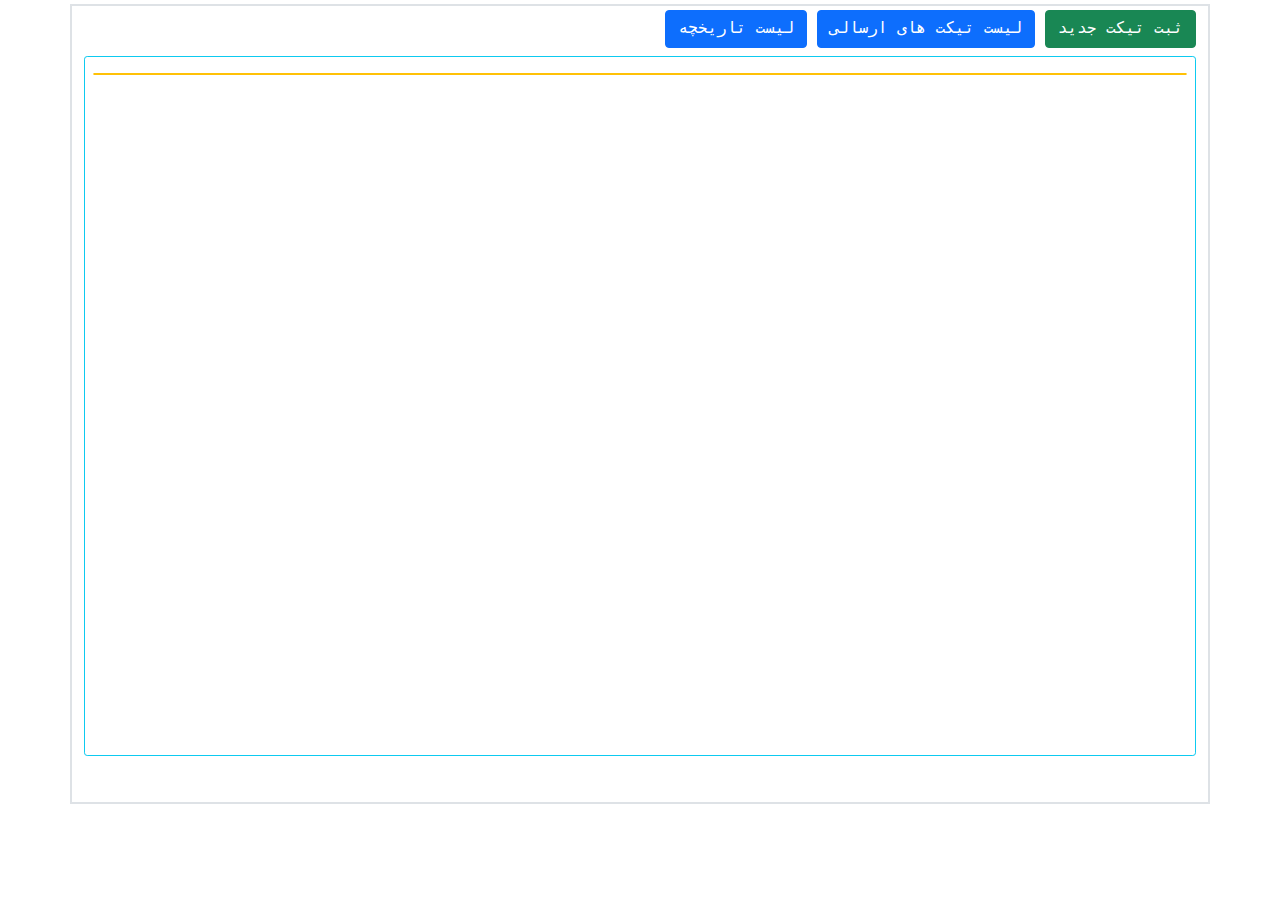
<file: index.html>
<!DOCTYPE html>
<html lang="en">
<head>
    <meta charset="UTF-8">
    <meta http-equiv="X-UA-Compatible" content="IE=edge">
    <meta name="viewport" content="width=device-width, initial-scale=1.0">
    <link rel="stylesheet" href="bootstrap-5.0.2-dist/css/bootstrap.min.css">
  <script src="bootstrap-5.0.2-dist/js/bootstrap.bundle.min.js"></script>
    <title>Document</title>
</head>
<body>
    <div class="container mt-1 border py-1 border-2" style="height: 800px ; font-family: 'Courier New', Courier, monospace;" dir="rtl" >
        <div >
            
            <button class="btn btn-success">ثبت تیکت جدید</button>
            <button class="btn btn-primary">لیست تیکت های ارسالی</button>
            <button class="btn btn-primary">لیست تاریخچه  </button>
        </div>
        <div id="GrideView" style="overflow-y:scroll; height: 700px;" class="p-2 border mt-2 rounded-1 border-info ">
            <div id="insidegride" class="border mt-2 px-2  rounded-1 border-warning  d-flex flex-wrap"  >
            
              
            </div>

        </div>
    </div>
  
</body>
</html>
</file>
